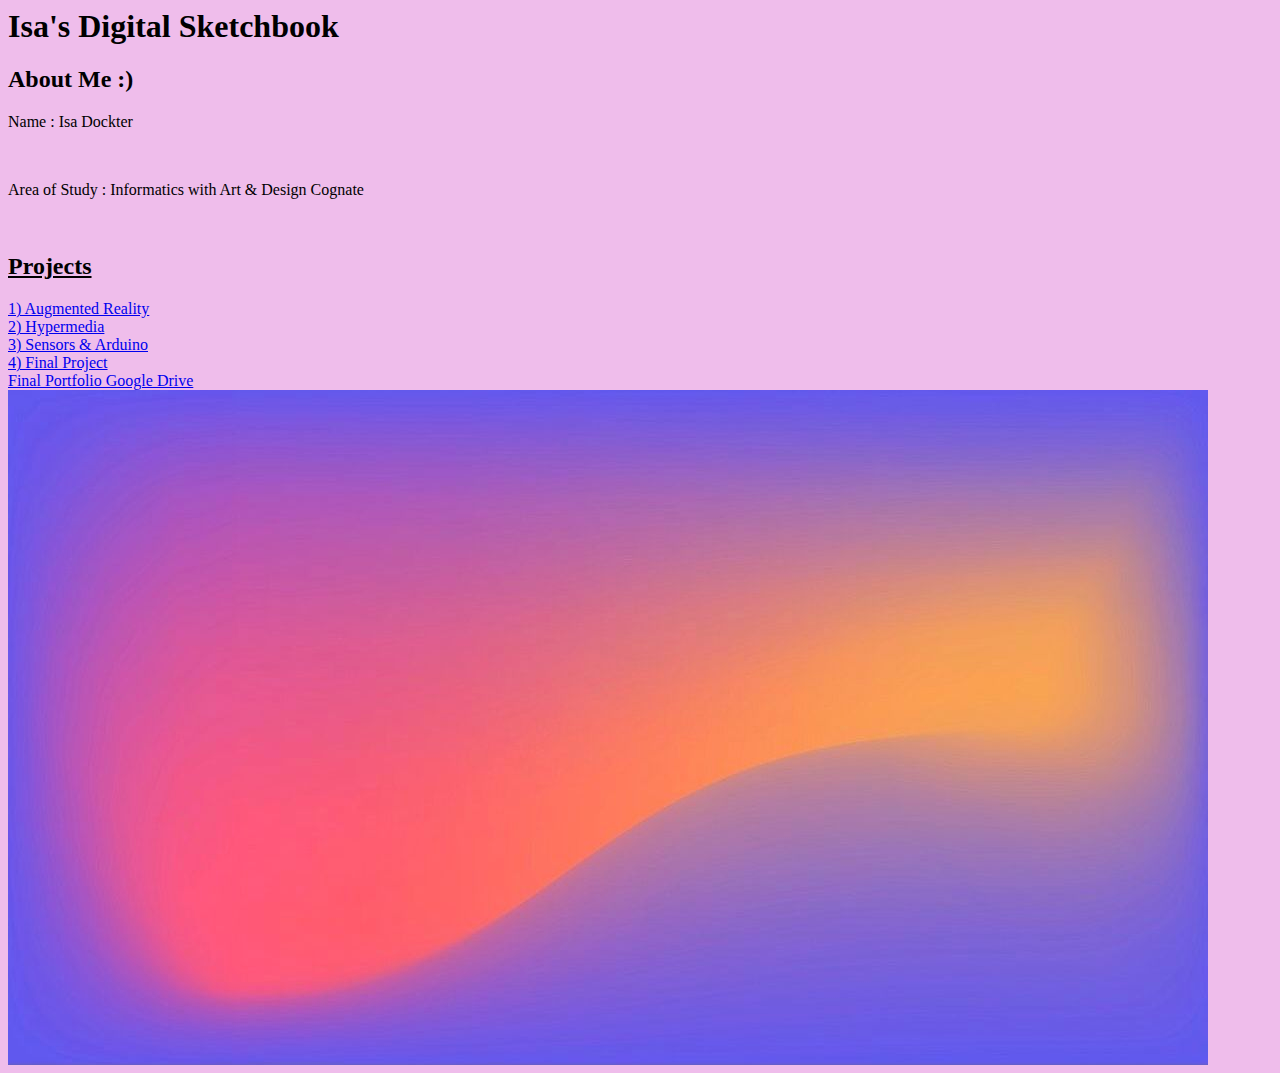
<file: index.html>
<html>
<head>
  <link href="index.css" rel="stylesheet" type="text/css">
  <title> Digital Sketchbook </title>
</head> 

<!-- beginning of body -->
<body style="background-color:EFBDEB">
  
<!-- header -->
  <div class="header">
    <h1> Isa's Digital Sketchbook </h1> 
  </div>
  
<!-- background info -->
    <h2> About Me :) </h2>
      <p> Name : Isa Dockter </p> 
        <br>
      <p> Area of Study : Informatics with Art & Design Cognate </p>
        <br> 
  
<!-- project navigation -->
    <h2> <u>Projects</u> </h2>
      <a href="project1.html"> 1) Augmented Reality </a>
        <br> 
      <a href="project2.html"> 2) Hypermedia </a>
        <br>
      <a href="project3.html"> 3) Sensors & Arduino </a>
        <br> 
      <a href="finalproject.html"> 4) Final Project </a>
        <br> 
      <a href="https://drive.google.com/drive/folders/11x7kcKYzkWE6W6Tj39iWt2n1AzJIK0EC?usp=sharing"> Final Portfolio Google Drive </a>
        <br>
     <img src="aura.jpg" alt"Aura">
</body> 
</html>
</file>
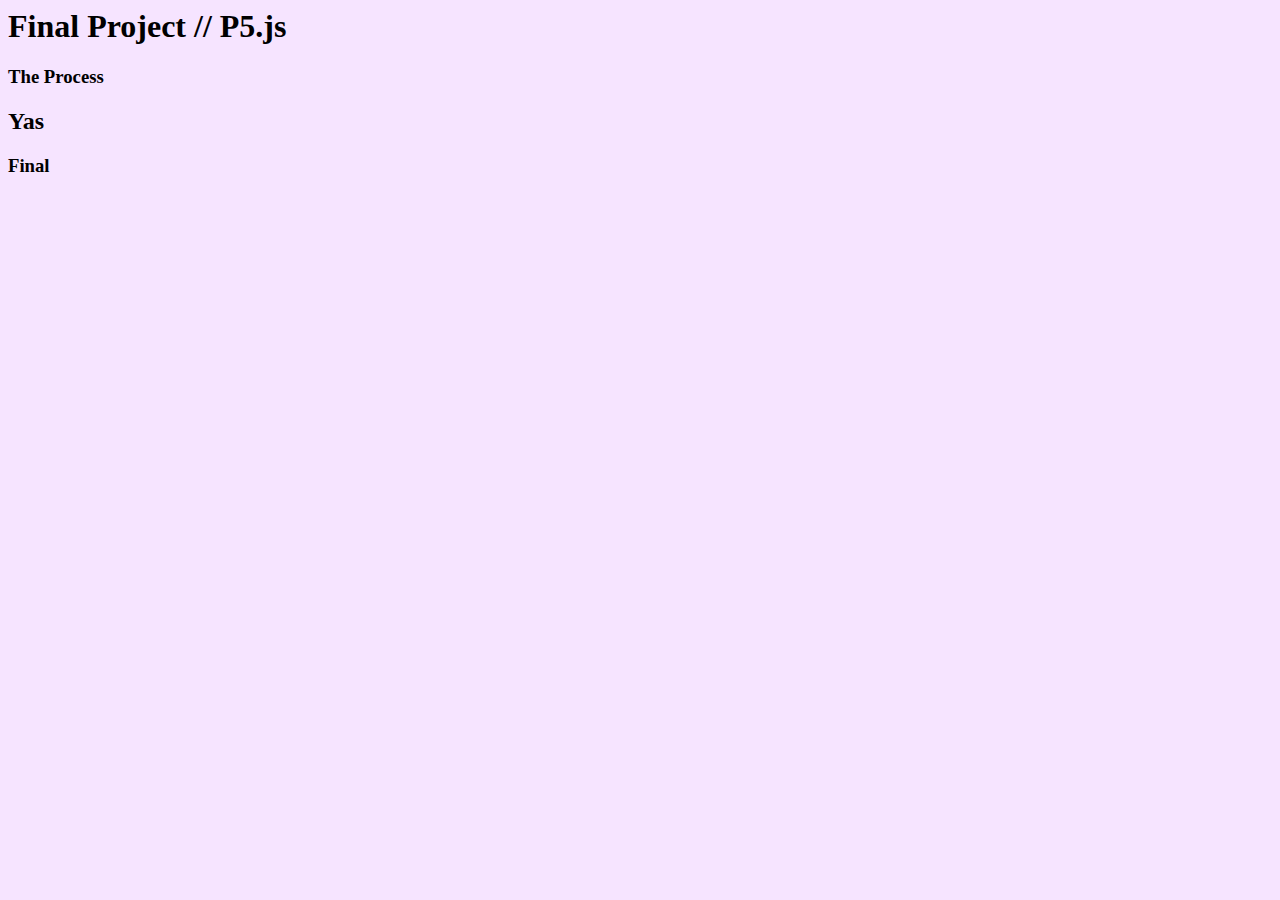
<file: finalproject.html>
<html> 
  <head> 
    <title> Final Project</title> 
    <link href="index.css" rel="stylesheet" type="text/css">
  </head> 
  
  <body style="background-color:F6E4FF">
    <h1> Final Project // P5.js  </h1> 
      <h3> The Process </h3>
    
    <h2> Yas </h2>
      
      <h3> Final </h3>
  </body> 
</html>
</file>
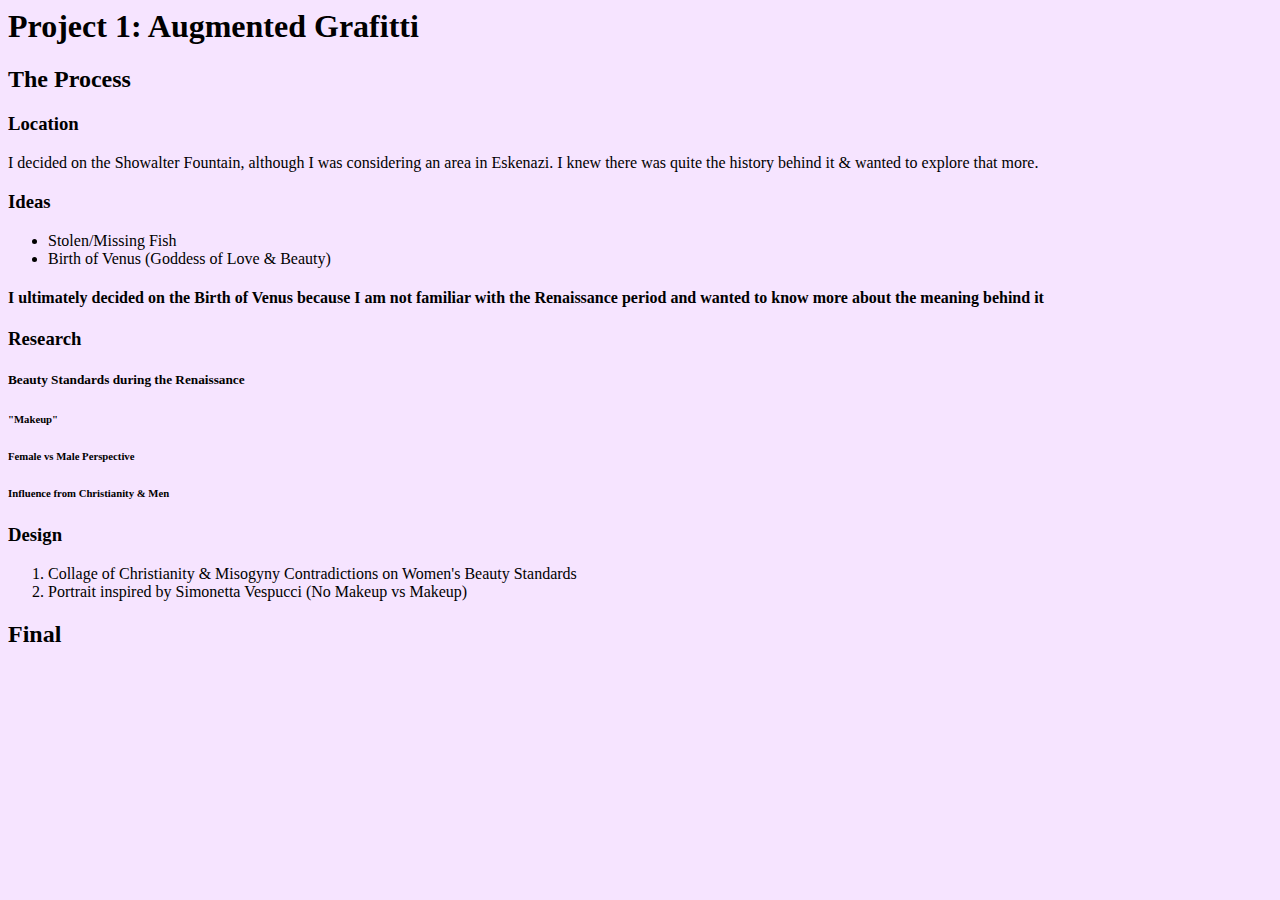
<file: project1.html>
<html> 
  <head> 
    <title> Project 1: Augmented Grafitti </title> 
    <link href="index.css" rel="stylesheet" type="text/css">
  </head> 
  
  <body style="background-color:F6E4FF">
  <h1> Project 1: Augmented Grafitti </h1>
    <h2> The Process </h2> 
      <h3> Location </h3>
        <p> I decided on the Showalter Fountain, although I was considering an area in Eskenazi. I knew there was quite the history behind it & wanted to explore that more.</p>
    
      <h3> Ideas </h3>
        <ul>
          <li> Stolen/Missing Fish </li>
          <li> Birth of Venus (Goddess of Love & Beauty)</li>
        </ul> 
        <h4> I ultimately decided on the Birth of Venus because I am not familiar with the Renaissance period and wanted to know more about the meaning behind it </h4> 
    
      <h3> Research </h3>
        <h5> Beauty Standards during the Renaissance </h5> 
          <h6> "Makeup" <h6>
          <h6> Female vs Male Perspective </h6>
          <h6> Influence from Christianity & Men </h6>
          
      <h3> Design </h3>
      <ol> 
        <li> Collage of Christianity & Misogyny Contradictions on Women's Beauty Standards</li>
      
        <li> Portrait inspired by Simonetta Vespucci (No Makeup vs Makeup) </li> 
      </ol>
      
    <h2> Final </h2> 
    
    
    
  </body>  
</html>
</file>
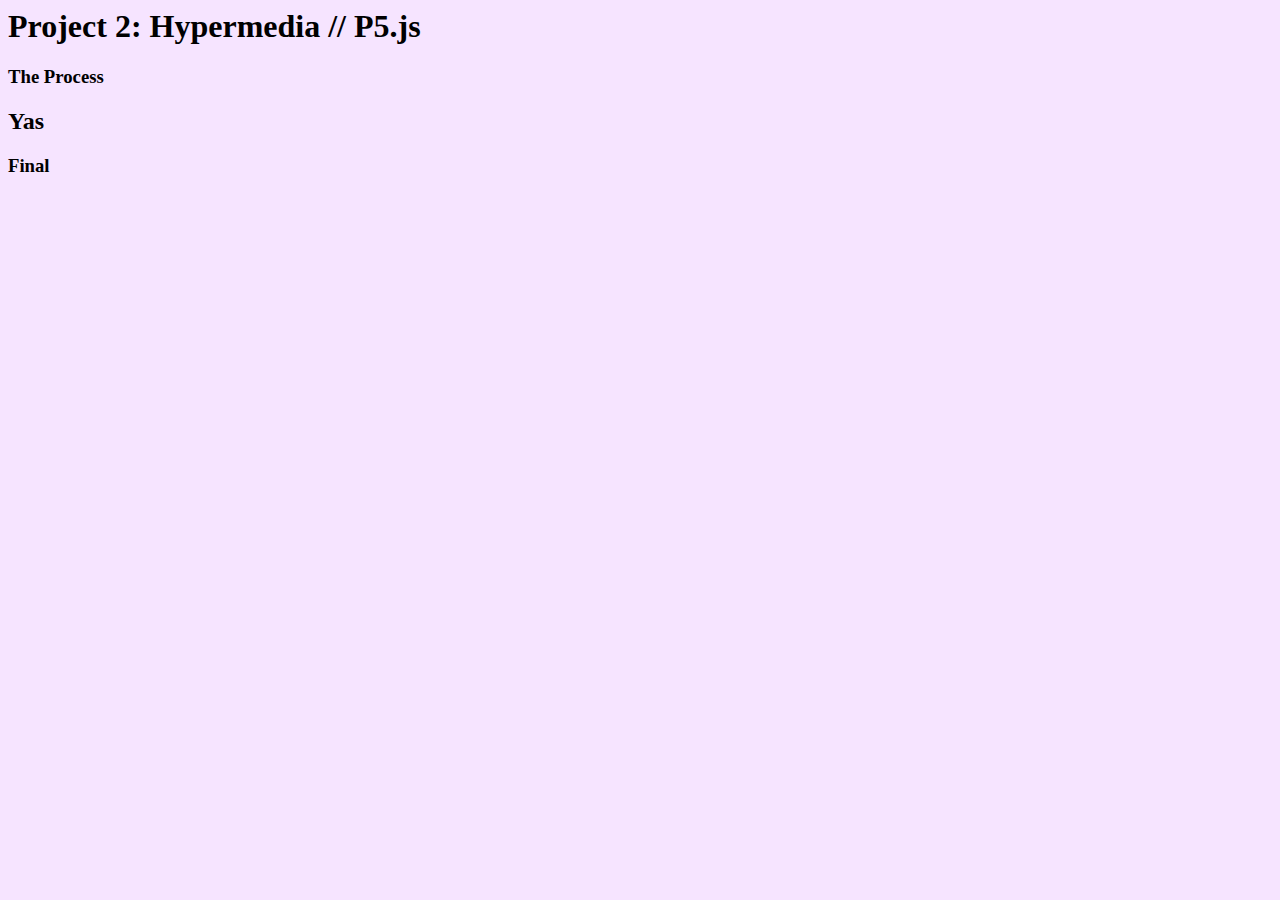
<file: project2.html>
<html> 
  <head> 
    <title> Project 2</title> 
    <link href="index.css" rel="stylesheet" type="text/css">
  </head> 
  
  <body style="background-color:F6E4FF">
    <h1> Project 2: Hypermedia // P5.js  </h1> 
      <h3> The Process </h3>
    
    <h2> Yas </h2>
      
      <h3> Final </h3>
  </body> 
</html>
</file>
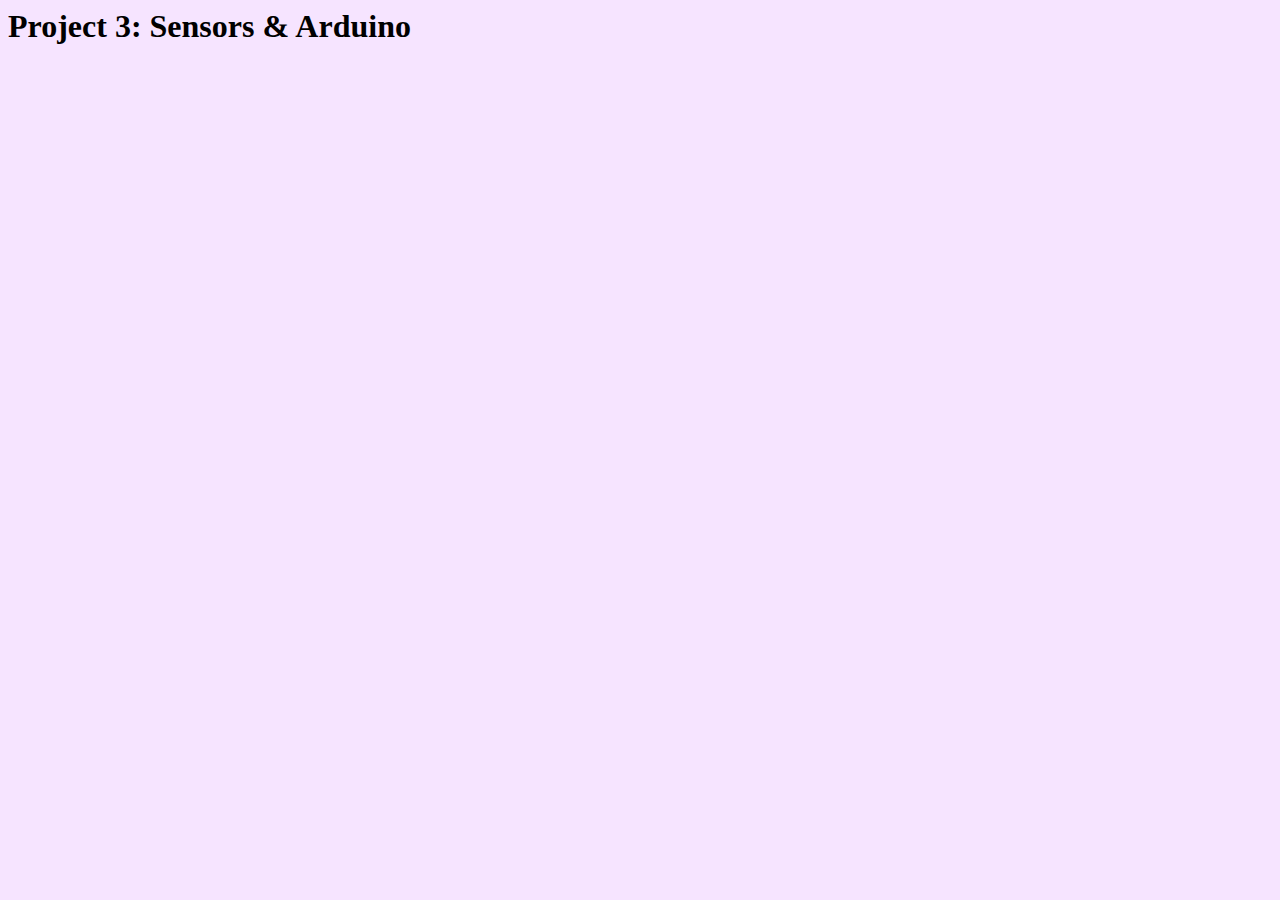
<file: project3.html>
<html> 
  <head> 
    <title> Project 3 </title> 
    <link href="index.css" rel="stylesheet" type="text/css">
  </head> 
  
  <body style="background-color:F6E4FF">
    <h1> Project 3: Sensors & Arduino </h1> 
  </body> 
</html>
</file>
<file: index.css>
<-- fonts -->
h1, h2, h3, h4, h5, h6, p {
  font-family: "DejaVu Sans Mono", monospace;
}

<-- header -->
.header {
  padding: 5px;
  text-align: center;
  background: #B68CB8;
  color: white;
  font-size: 30px;
  font-family: "Lucida Console", "Courier New", monospace;
}
</file>
